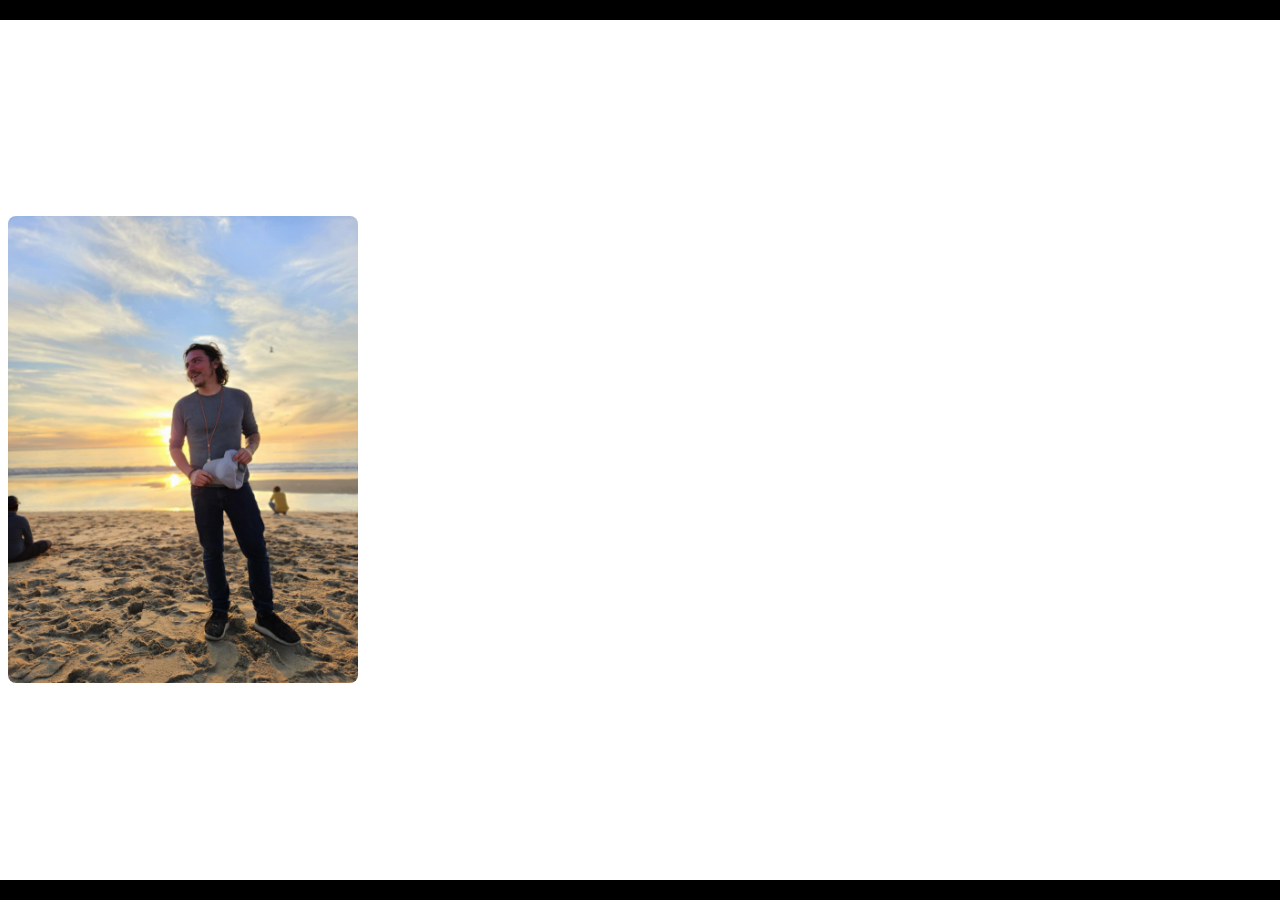
<file: index.html>
<!DOCTYPE html>
<html lang="en">
<head>
    <meta charset="UTF-8">
    <meta name="viewport" content="width=device-width, initial-scale=1.0">
    <title>githubPortfolio//Home</title>
    <link rel="stylesheet" href="style.css">
    <style>
        #homeBody {
            background-image: url(https://media0.giphy.com/media/v1.Y2lkPTc5MGI3NjExMXl4bzBpYXVtdmQwZmdudm53eGZtOHY1a29zdGpzM3V6bmNwcjNhOCZlcD12MV9pbnRlcm5hbF9naWZfYnlfaWQmY3Q9Zw/7AtHoQ9XWbpwLRxs0t/giphy.gif);
            background-repeat: no-repeat;
            background-size: cover;
        }
    </style>
</head>
<body id="homeBody">
    <div class="background">
       
    </div>
 

    <h1 id = "homeHeading1">Jeremy's-Portfolio</h1>

    <nav class = "navBar">
        <a href="index.html">Home</a>
        <a href="about.html">About</a>
        <a href="projects.html">Projects</a>
        <a href="contact.html">Contact</a>
      </nav>

    
        <img src="photoOfMe.JPG" alt="A photo of me" width="350" id="myPicture" >

        <p class ="myIntro">
            Hi! I'm Jeremy, a passionate and curious web developer in training. This website is a snapshot of my journey as I learn and grow in the world of coding. Here, you'll find more about me, some of the projects I've worked on, and ways to get in touch.
         </p>

            <P class ="myIntro">Whether you're a fellow student, instructor, or someone just exploring thanks for stopping by! Use the navigation above to learn more about my background, view my projects, or reach out.
            </P>

            <p class="myIntro">I believe that creativity and problem-solving go hand in hand, and coding gives me the perfect space to explore both. Every project I build teaches me something new—whether it's about design, logic, or how to better collaborate with others. I'm excited about where this path will lead and look forward to growing my skills one line of code at a time.</p>

            <div id="topColorBar"></div>
            <div id="colorBar"></div>

            <script src="script.js"></script>
</body>
</html>
</file>
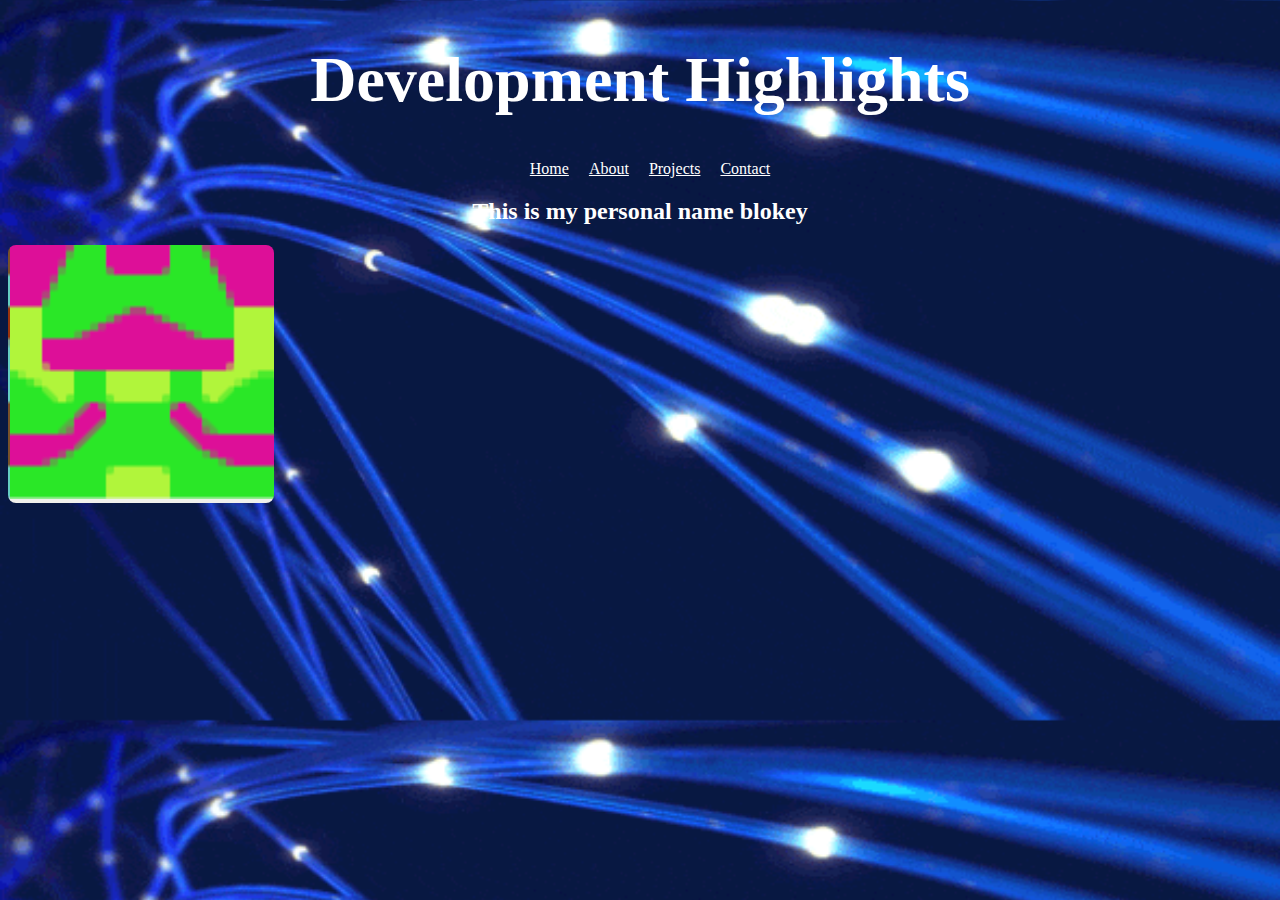
<file: projects.html>
<!DOCTYPE html>
<html lang="en">
<head>
    <meta charset="UTF-8">
    <meta name="viewport" content="width=device-width, initial-scale=1.0">
    <title>githubPortfolio//Projects</title>
    <link rel="stylesheet" href="style.css">
</head>

<h1 id="projectsHeading1">Development Highlights</h1>

<body id="projectsBody">
    <nav class = "navBar">
        <a href="index.html">Home</a>
        <a href="about.html">About</a>
        <a href="projects.html">Projects</a>
        <a href="contact.html">Contact</a>
      </nav>

      <h2 id="NAprojects">This is my personal name blokey</h2>
      <img src="blokey.png" alt="Picture of my name blokey" id="blokeyImg">


      
      
</body>
</html>
</file>
<file: style.css>
#homeHeading1 {
    display: flex;
    justify-content: center;
    color: white;
    font-size: 500%;
}

.navBar {
    display: flex;
    justify-content: center;

}

.navBar a{
    color: white;
    margin-left: 20px;
}

.navBar a:hover{
    color: mediumspringgreen ;
    font-weight: bold;
}

#myPicture{
  float: left;
  margin-right: 20px;
  margin-bottom: 10px;
  border-radius: 8px;
}

.myIntro{
    color: white;
    font-size: x-large;
    font-family:  monospace;
    text-indent: 2em;
    margin: 50px;
} 

#topColorBar {
    position: fixed;
    top: 0;
    left: 0;
    width: 100%;
    height: 20px;
    background-color: black;
    transition: background-color 1s ease;
    z-index: 1000;
  }
  
  #colorBar {
    position: fixed;
    bottom: 0;
    left: 0;
    width: 100%;
    height: 20px;
    background-color: black;
    transition: background-color 1s ease;
    z-index: 1000;
  }
  









  #aboutBody{
    background-image: url(aboutBackground.gif);
    background-size: cover;
  }
  

  .black-box {
    background-color: black;
    color: white;
    padding: 20px;
    border-radius: 10px;
    max-width: 1100px;
    margin: 20px auto; 
  }

  #aboutHeading1{
    display: flex;
    justify-content: center;
    color: white;
    font-size: 400%;
  }

  .aboutText{
    font-size: large;
    font-family: 'Courier New', Courier, monospace;
  }






  



  #contactHeading1{
    display: flex;
    justify-content: center;
    color: white;
    font-size: 400%;
  }

  #contactBody{
    background-color: aquamarine;
    background-image: url(contactBackground.gif);
    background-size: cover;
  }

  #email{
    color: white;
    transition: font-weight 0.3s ease;
    display: inline-block;
    padding: 10px 20px;
    background-color: darkorchid;
    border-radius: 5px;
    margin-left: 28%;
    margin-top: 20%;
    margin-bottom: 10%;
  }

  #email:hover{
    color: mediumspringgreen;
    font-weight: bold;
  }

  #github{
    color: white;
    display: inline-block;
    padding: 10px 20px;
    background-color: darkorchid;
    border-radius: 5px;
  }

  #github:hover{
    color:mediumspringgreen;
    font-weight: bold;
  }

  #contactTable1{
    display: flex;
    justify-content: center;
  }

  .ball {
    width: 50px;
    height: 50px;
    background-color: crimson;
    border-radius: 50%;
    position: fixed;
    bottom: 20px;
    left: 0;
  }
  








  #projectsBody{
    background-image: url(projectsBackground.gif);
    background-size: cover;
  }

  #projectsHeading1{
    display: flex;
    justify-content: center;
    color: white;
    font-size: 400%;
  }

#NAprojects{
    display: flex;
    justify-content: center;
    color: white;
}

#blokeyImg{
  float: left;
  margin-right: 20px;
  margin-bottom: 10px;
  border-radius: 8px;
}
</file>
